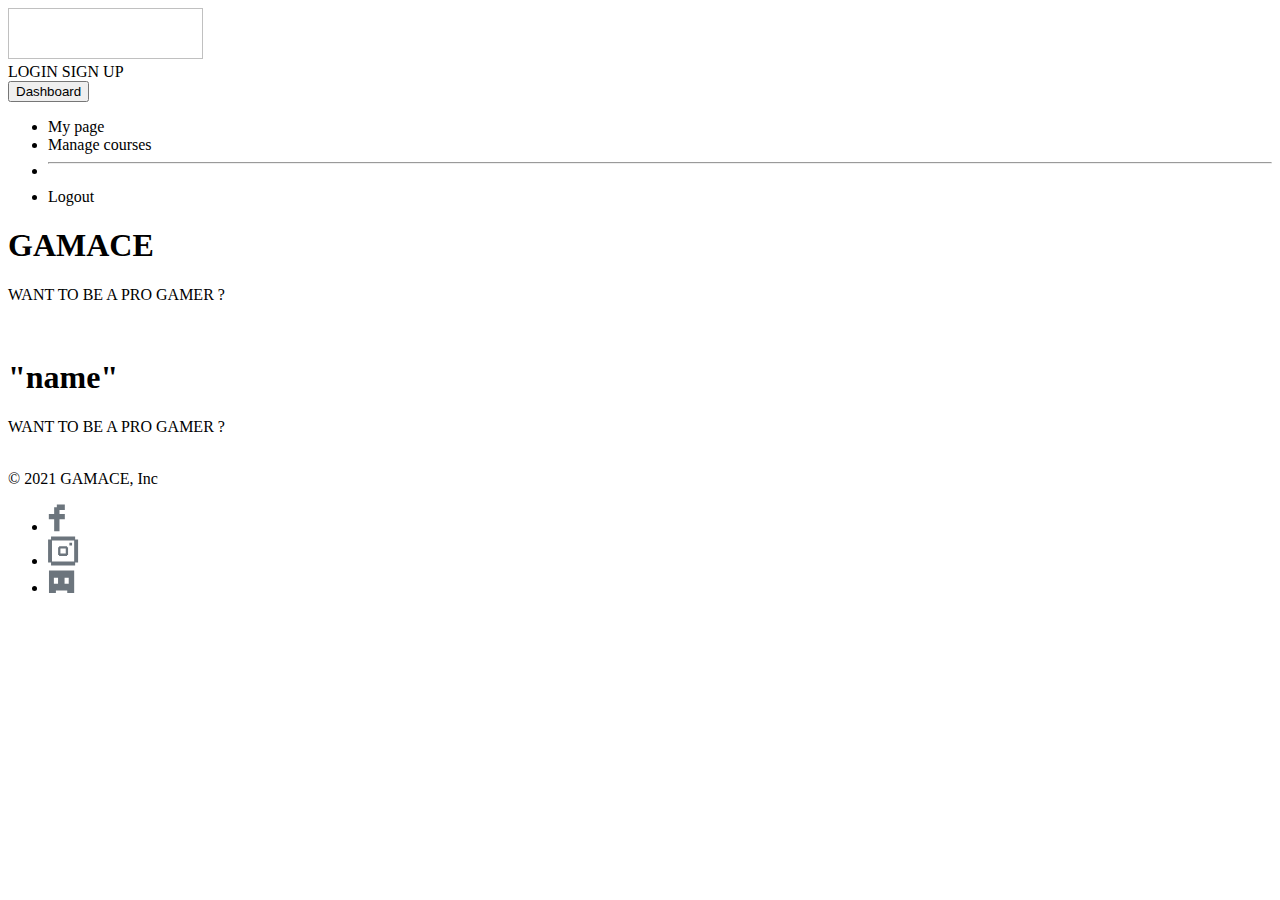
<file: GAMEACE/target/classes/static/index.html>
<!DOCTYPE html>
<html lang="en" xmlns:th="http://www.thymeleaf.org"
      xmlns:sec="http://www.thymeleaf.org/thymeleaf-extras-springsecurity5">
<head>
    <meta charset="UTF-8">
    <title>GAMACE</title>
    <link rel="shortcut icon" th:href="@{/img/favicon.ico}">
    <link th:href="@{/css/bootstrap.min.css}" rel="stylesheet">

</head>

<body>
<!--header!-->

<header class="bg-black">
    <div class="container" >
        <div class="d-flex flex-wrap align-items-center justify-content-center justify-content-md-between py-3 mb-4">

            <a th:href="@{/}" class="d-flex align-items-center col-md-3 mb-2 mb-md-0 text-dark text-decoration-none">
                <img th:src="@{/img/ESPortNetwork.svg}" alt="" width="195" height="51">
            </a>

            <div sec:authorize="!isAuthenticated" class="col-md-3 text-end">
                <a th:href="@{/doLogin}"  class="btn btn-outline-success btn-lg text-nowrap">LOGIN</a>
                <a th:href="@{/signup}" class="btn btn-success btn-lg text-nowrap">SIGN UP</a>
            </div>

            <div sec:authorize="isAuthenticated" class="text-end">

                <div class="btn-group">
                    <button type="button" class="btn btn-success text-nowrap dropdown-toggle" data-bs-toggle="dropdown" aria-expanded="false">
                        Dashboard
                    </button>
                    <ul class="dropdown-menu">
                        <li><a class="dropdown-item" th:href="@{/UserPage/}+'root'" autocomplete="off">My page</a></li>
                        <li sec:authorize="hasAuthority('COACH')"><a class="dropdown-item" th:href="@{/CourseManagement}">Manage courses</a></li>
                        <li><hr class="dropdown-divider"></li>
                        <li><a class="dropdown-item"  th:href="@{/logout}">Logout</a></li>
                    </ul>

                </div>
            </div>
        </div>
    </div>
</header>


<!--main!-->
<main>
    <section class="py-4 text-center container">
        <div class="px-4 pt-0 my-5 text-center ">
            <div sec:authorize="!isAuthenticated">
                <h1 class="display-4 fw-bold">GAMACE</h1>
                <div class="col-lg-6 mx-auto">
                    <p class="lead mb-4">WANT TO BE A PRO GAMER ?</p>
                    <div class="d-grid gap-2 d-sm-flex justify-content-sm-center mb-5">
                        <a th:href="@{/doLogin}">
                            <img th:src="@{/img/BTN.svg}" alt="">
                        </a>
                    </div>
                </div>
            </div>


            <div sec:authorize="isAuthenticated">
                <h1 class="display-4 fw-bold" sec:authentication="name">"name"</h1>
                <div class="col-lg-6 mx-auto">
                    <p class="lead mb-4">WANT TO BE A PRO GAMER ?</p>

                    <div class="d-grid gap-2 d-sm-flex justify-content-sm-center mb-5">
                        <a th:href="@{/GetSearchingResult}">
                            <img th:src="@{/img/BTN.svg}" alt="">
                        </a>
                    </div>
                </div>
            </div>

        </div>
    </section>
</main>

<!--footer-->
<div class="container fixed-bottom">
    <footer class="text-muted  d-flex flex-wrap justify-content-between align-items-center py-3 my-4 border-top">
        <div class="col-md-4 d-flex align-items-center">
            <span class="text-muted fw-bold">&copy; 2021 GAMACE, Inc</span>
        </div>

        <ul class="nav col-md-4 justify-content-end list-unstyled d-flex">
            <li class="ms-3">
                <a class="text-muted" href="#">
                    <svg width="17" height="28" viewBox="0 0 17 28" fill="currentColor" xmlns="http://www.w3.org/2000/svg" class="ng-scope">
                        <path d="M16.8259 5.93741V0.603516H8.82506V3.27046H6.15811V9.93783H0.824219V15.2717H6.15811V27.273H11.492V15.2717H16.8259V9.93783H11.492V5.93741H16.8259Z" fill="#6C757D"></path>
                    </svg>
                </a>
            </li>
            <li class="ms-3">
                <a class="text-muted" href="#">
                    <svg width="31" height="30" viewBox="0 0 31 30" fill="currentColor" xmlns="http://www.w3.org/2000/svg" class="ng-scope">
                        <path fill-rule="evenodd" clip-rule="evenodd" d="M3.03842 3.5101V0.546875H6.00165H8.96488H18.2408H21.204H23.0277H24.1672H27.1305V3.5101H30.0937V9.43655V14.6736H30.0938V20.6001V26.5265H27.1305V29.4897H24.1673H21.2041H11.9282H8.96492H7.14127H6.0017H3.03847V26.5265H0.0752468V20.6001V15.363H0.0751953V9.43655V3.5101H3.03842ZM4.00165 14.6736H4.0017V20.6001V25.5633H5.4533H8.96492H11.9282H21.2041H26.1673V20.6001V15.363H26.1672V9.43655V4.47333H24.7156H21.204H18.2408H8.96488H4.00165V9.43655V14.6736ZM24.0533 6.80513H21.4013V9.45713H24.0533V6.80513ZM11.0951 11.2069V10.2256H12.0765H13.0578H16.1297H17.1111H17.715H18.0924H19.0737V11.2069H20.0551V13.1696V15.0181H20.0552V16.9808V18.9435H19.0738V19.9248H18.0925H17.1111H14.0392H13.0579H12.4539H12.0765H11.0952V18.9435H10.1139V16.9808V15.1323H10.1138V13.1696V11.2069H11.0951ZM12.4141 15.0181H12.4142V16.9808V17.6245H13.0579H14.0392H17.1111H17.7548V16.9808V15.1323H17.7548V13.1696V12.5259H17.1111H16.1297H13.0578H12.4141V13.1696V15.0181Z" fill="#6C757D"></path>
                    </svg>
                </a>
            </li>
            <li class="ms-3">
                <a class="text-muted" href="#">
                    <svg width="27" height="23" viewBox="0 0 27 23" fill="currentColor" xmlns="http://www.w3.org/2000/svg" class="ng-scope">
                        <path fill-rule="evenodd" clip-rule="evenodd" d="M26.1755 0.567383H19.2537H5.20879V0.568112H0.974609V22.8792H7.89644V20.5936H19.2537V22.8785H26.1755V20.5936H26.1759V0.567383H26.1755ZM16.5659 7.66068H20.7324V13.7089H16.5659V7.66068ZM5.8804 7.66075H10.047V13.7089H5.8804V7.66075Z" fill="#6C757D"></path>
                    </svg>
                </a>
            </li>
        </ul>
    </footer>
</div>

<!--
<div class="container fixed-bottom">
    <footer class="d-flex flex-wrap justify-content-between align-items-center py-3 my-4 border-top">
        <div class="col-md-4 d-flex align-items-center">
            <span class="text-muted fw-bold">&copy; 2021 GAMACE, Inc</span>
        </div>

        <ul class="nav col-md-4 justify-content-end list-unstyled d-flex">
            <li class="ms-3">
                <a class="text-muted" href="#">
                    <svg width="17" height="28" viewBox="0 0 17 28" fill="currentColor" xmlns="http://www.w3.org/2000/svg" class="ng-scope">
                        <path d="M16.8259 5.93741V0.603516H8.82506V3.27046H6.15811V9.93783H0.824219V15.2717H6.15811V27.273H11.492V15.2717H16.8259V9.93783H11.492V5.93741H16.8259Z" fill="#6C757D"></path>
                    </svg>
                </a>
            </li>
            <li class="ms-3">
                <a class="text-muted" href="#">
                    <svg width="31" height="30" viewBox="0 0 31 30" fill="currentColor" xmlns="http://www.w3.org/2000/svg" class="ng-scope">
                        <path fill-rule="evenodd" clip-rule="evenodd" d="M3.03842 3.5101V0.546875H6.00165H8.96488H18.2408H21.204H23.0277H24.1672H27.1305V3.5101H30.0937V9.43655V14.6736H30.0938V20.6001V26.5265H27.1305V29.4897H24.1673H21.2041H11.9282H8.96492H7.14127H6.0017H3.03847V26.5265H0.0752468V20.6001V15.363H0.0751953V9.43655V3.5101H3.03842ZM4.00165 14.6736H4.0017V20.6001V25.5633H5.4533H8.96492H11.9282H21.2041H26.1673V20.6001V15.363H26.1672V9.43655V4.47333H24.7156H21.204H18.2408H8.96488H4.00165V9.43655V14.6736ZM24.0533 6.80513H21.4013V9.45713H24.0533V6.80513ZM11.0951 11.2069V10.2256H12.0765H13.0578H16.1297H17.1111H17.715H18.0924H19.0737V11.2069H20.0551V13.1696V15.0181H20.0552V16.9808V18.9435H19.0738V19.9248H18.0925H17.1111H14.0392H13.0579H12.4539H12.0765H11.0952V18.9435H10.1139V16.9808V15.1323H10.1138V13.1696V11.2069H11.0951ZM12.4141 15.0181H12.4142V16.9808V17.6245H13.0579H14.0392H17.1111H17.7548V16.9808V15.1323H17.7548V13.1696V12.5259H17.1111H16.1297H13.0578H12.4141V13.1696V15.0181Z" fill="#6C757D"></path>
                    </svg>
                </a>
            </li>
            <li class="ms-3">
                <a class="text-muted" href="#">
                    <svg width="27" height="23" viewBox="0 0 27 23" fill="currentColor" xmlns="http://www.w3.org/2000/svg" class="ng-scope">
                        <path fill-rule="evenodd" clip-rule="evenodd" d="M26.1755 0.567383H19.2537H5.20879V0.568112H0.974609V22.8792H7.89644V20.5936H19.2537V22.8785H26.1755V20.5936H26.1759V0.567383H26.1755ZM16.5659 7.66068H20.7324V13.7089H16.5659V7.66068ZM5.8804 7.66075H10.047V13.7089H5.8804V7.66075Z" fill="#6C757D"></path>
                    </svg>
                </a>
            </li>
        </ul>
    </footer>
</div>
-->

<script th:src="@{/js/bootstrap.bundle.min.js}"></script>

</body>
</html>
</file>
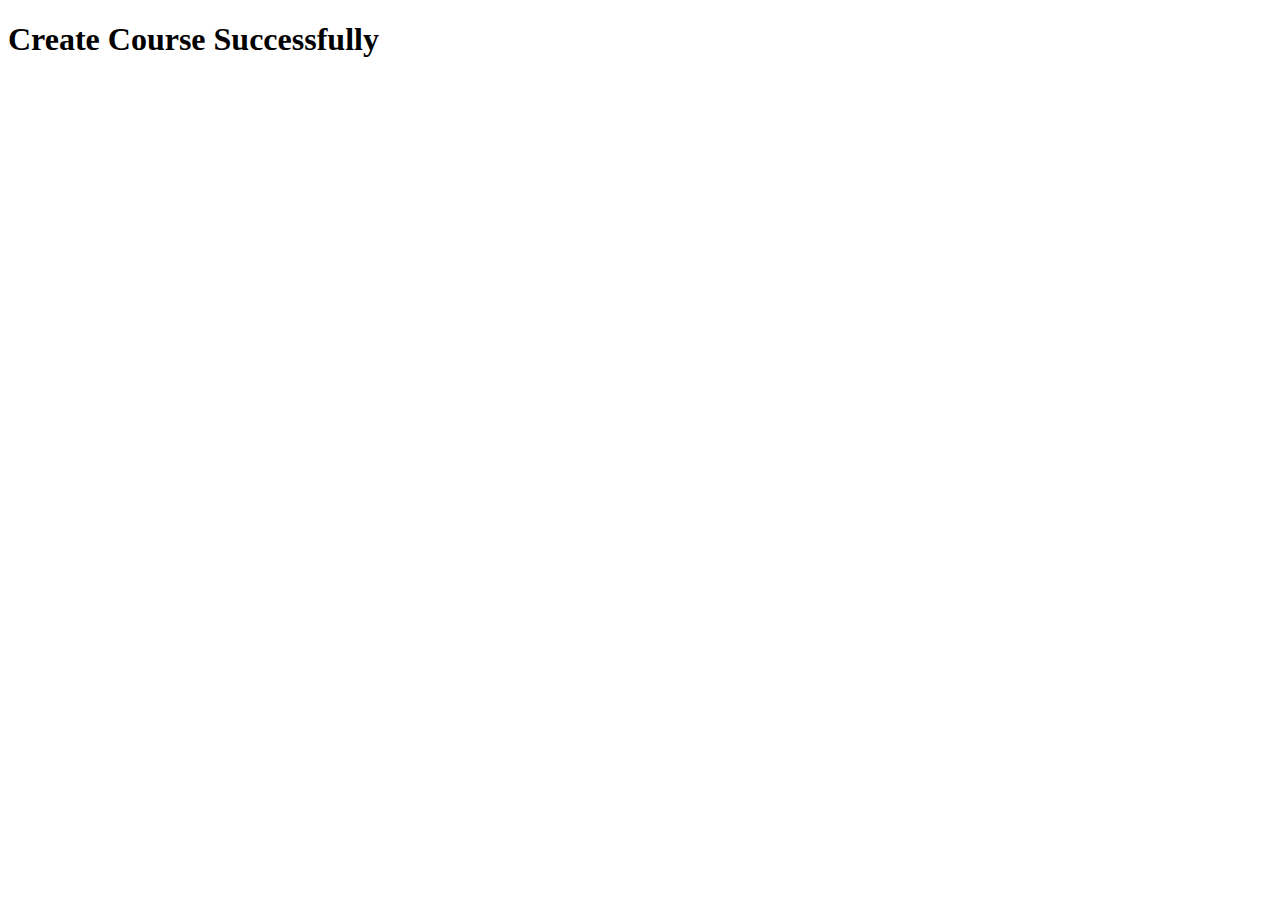
<file: GAMEACE/target/classes/static/success/CreateCourseSuccess.html>
<!DOCTYPE html>
<html lang="en">
<head>
    <meta charset="UTF-8">
    <title>Create Course Success</title>

    <link rel="shortcut icon" th:href="@{/img/favicon.ico}">
    <link th:href="@{/css/bootstrap.min.css}" rel="stylesheet">

    <meta http-equiv="refresh" content="1;URL=/CourseManagement">

</head>
<body class="text-center bg-light pt-5 mt-5">

    <main class="pt-5 mt-5">
        <div class="container m5-auto p5-auto mx-auto">
            <h1 class="lead mb-4 display-4 fw-bold">Create Course Successfully</h1>
            <div class="d-grid gap-2 d-sm-flex justify-content-sm-center mb-5">
                <img th:src="@{/img/success.png}" alt="" width="400px">
            </div>
        </div>
    </main>
</body>

</html>
</file>
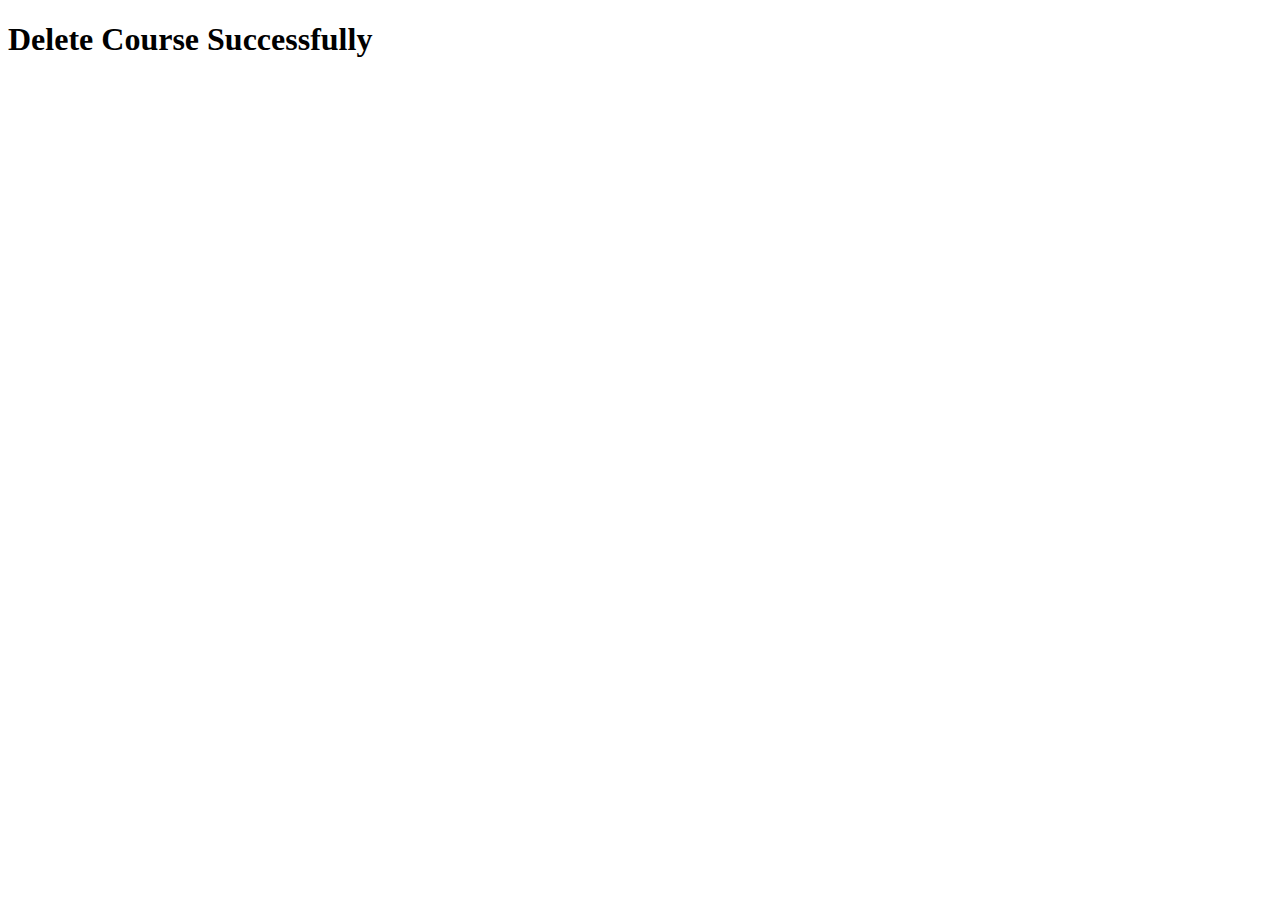
<file: GAMEACE/target/classes/static/success/DeleteCourseSuccess.html>
<!DOCTYPE html>
<html lang="en">
<head>
    <meta charset="UTF-8">
    <title>Delete Course Success</title>

    <link rel="shortcut icon" th:href="@{/img/favicon.ico}">
    <link th:href="@{/css/bootstrap.min.css}" rel="stylesheet">

    <meta http-equiv="refresh" content="1;URL=/CourseManagement">

</head>
<body class="text-center bg-light pt-5 mt-5">

    <main class="pt-5 mt-5">
        <div class=" mx-auto">
            <h1 class="lead mb-4 display-4 fw-bold">Delete Course Successfully</h1>
            <div class="d-grid gap-2 d-sm-flex justify-content-sm-center mb-5">
                <img th:src="@{/img/success.png}" alt="" width="400px">
            </div>
        </div>
    </main>
</body>

</html>
</file>
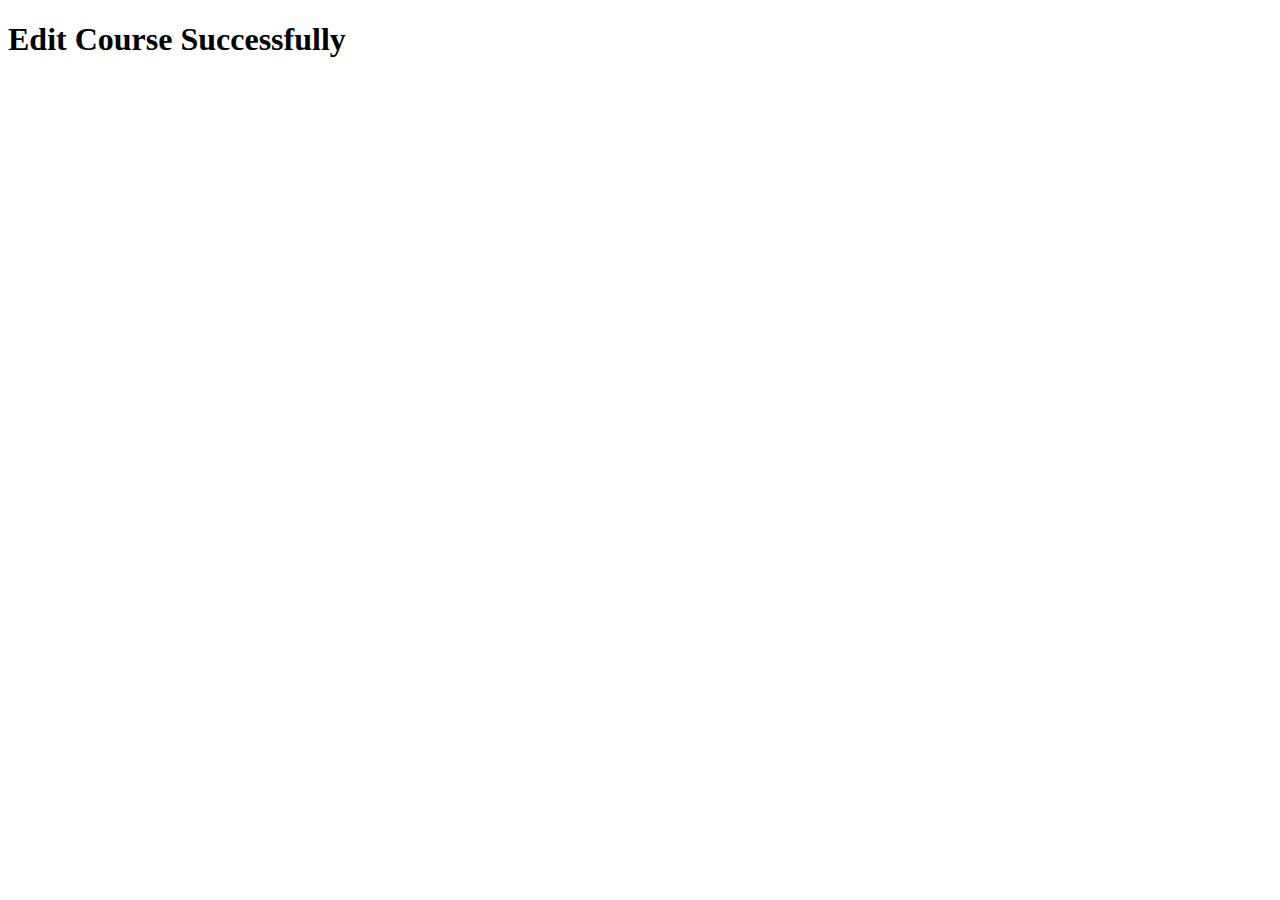
<file: GAMEACE/target/classes/static/success/EditCourseSuccess.html>
<!DOCTYPE html>
<html lang="en">
<head>
    <meta charset="UTF-8">
    <title>Edit Course Success</title>

    <link rel="shortcut icon" th:href="@{/img/favicon.ico}">
    <link th:href="@{/css/bootstrap.min.css}" rel="stylesheet">

    <meta http-equiv="refresh" content="1;URL=/CourseManagement">

</head>
<body class="text-center bg-light pt-5 mt-5">

    <main class="pt-5 mt-5">

        <div class=" mx-auto">
            <h1 class="lead mb-4 display-4 fw-bold">Edit Course Successfully</h1>
            <div class="d-grid gap-2 d-sm-flex justify-content-sm-center mb-5">
                <img th:src="@{/img/success.png}" alt="" width="400px">
            </div>
        </div>
    </main>
</body>

</html>
</file>
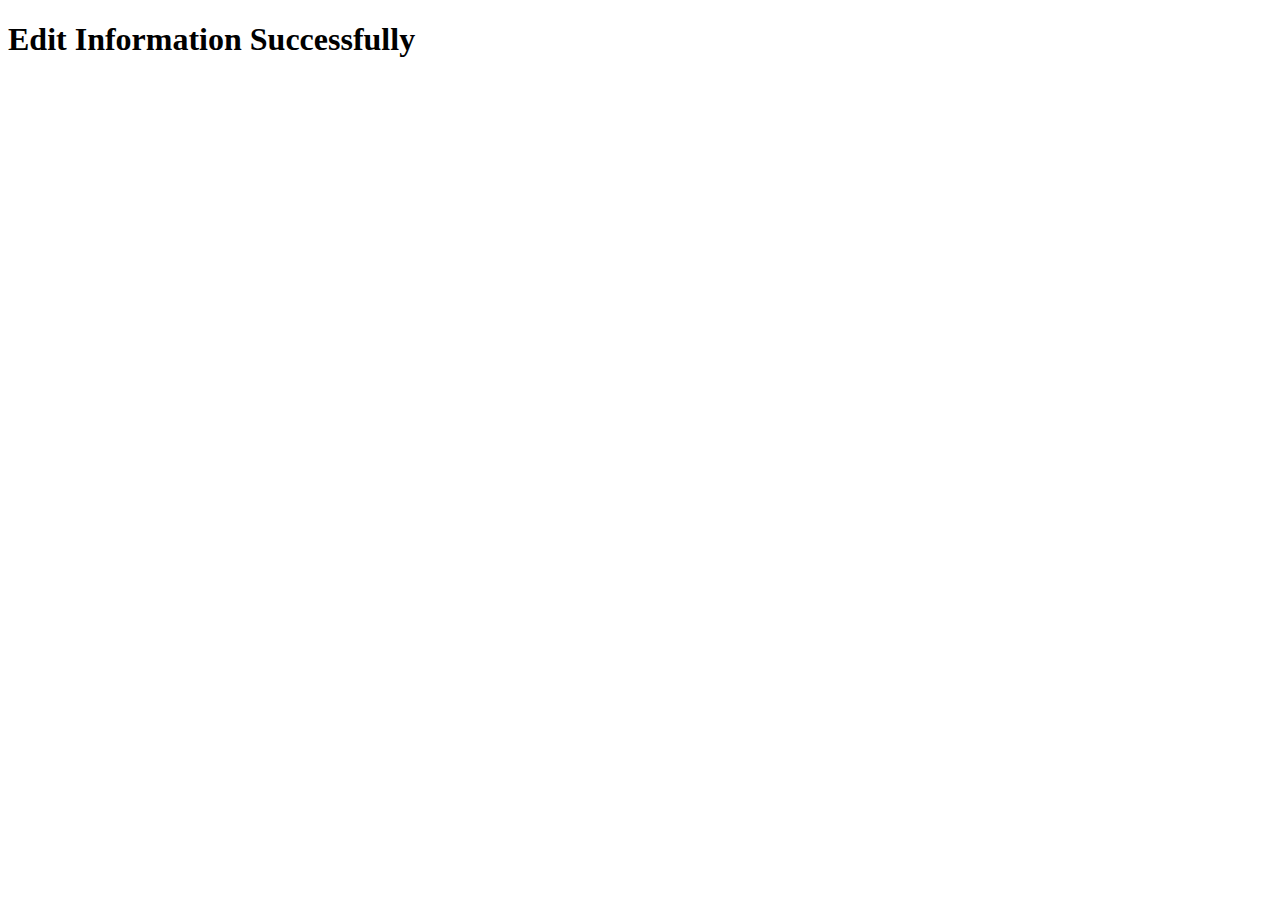
<file: GAMEACE/target/classes/static/success/EditUserSuccess.html>
<!DOCTYPE html>
<html lang="en">
<head>
    <meta charset="UTF-8">
    <title>Edit Information Success</title>

    <link rel="shortcut icon" th:href="@{/img/favicon.ico}">
    <link th:href="@{/css/bootstrap.min.css}" rel="stylesheet">

    <meta http-equiv="refresh" content="1;URL=/UserPage/root">

</head>
<body class="text-center bg-light pt-5 mt-5">

    <main class="pt-5 mt-5">

        <div class=" mx-auto">
            <h1 class="lead mb-4 display-4 fw-bold">Edit Information Successfully</h1>
            <div class="d-grid gap-2 d-sm-flex justify-content-sm-center mb-5">
                <img th:src="@{/img/success.png}" alt="" width="400px">
            </div>
        </div>
    </main>
</body>

</html>
</file>
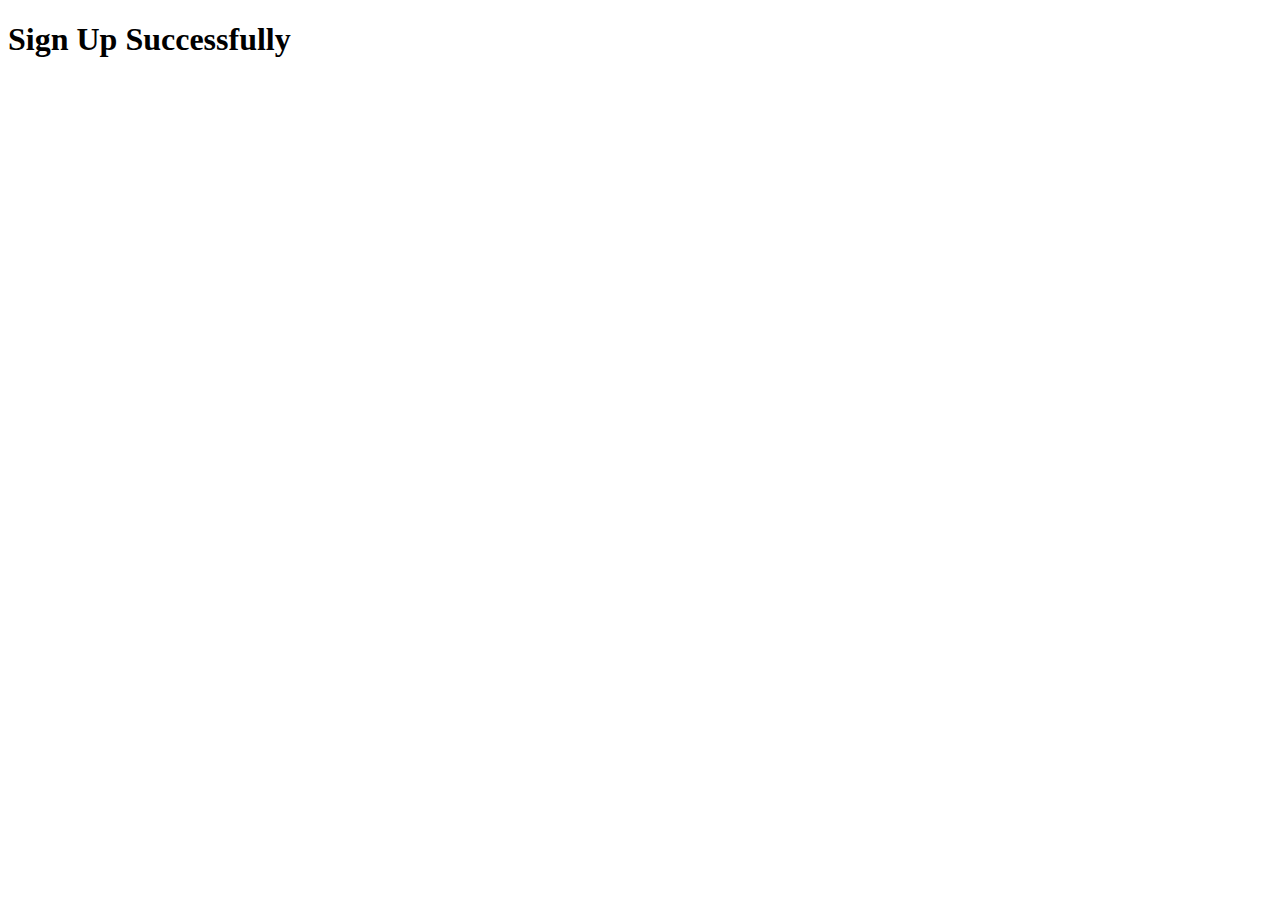
<file: GAMEACE/target/classes/static/success/SignUpSuccess.html>
<!DOCTYPE html>
<html lang="en">
<head>
    <meta charset="UTF-8">
    <title>Sign Up Success</title>

    <link rel="shortcut icon" th:href="@{/img/favicon.ico}">
    <link th:href="@{/css/bootstrap.min.css}" rel="stylesheet">

    <meta http-equiv="refresh" content="1;URL=/doLogin">

</head>
<body class="text-center bg-light pt-5 mt-5">

    <main class="pt-5 mt-5">

        <div class=" mx-auto">
            <h1 class="lead mb-4 display-4 fw-bold">Sign Up Successfully</h1>
            <div class="d-grid gap-2 d-sm-flex justify-content-sm-center mb-5">
                <img th:src="@{/img/success.png}" alt="" width="400px">
            </div>
        </div>
    </main>
</body>

</html>
</file>
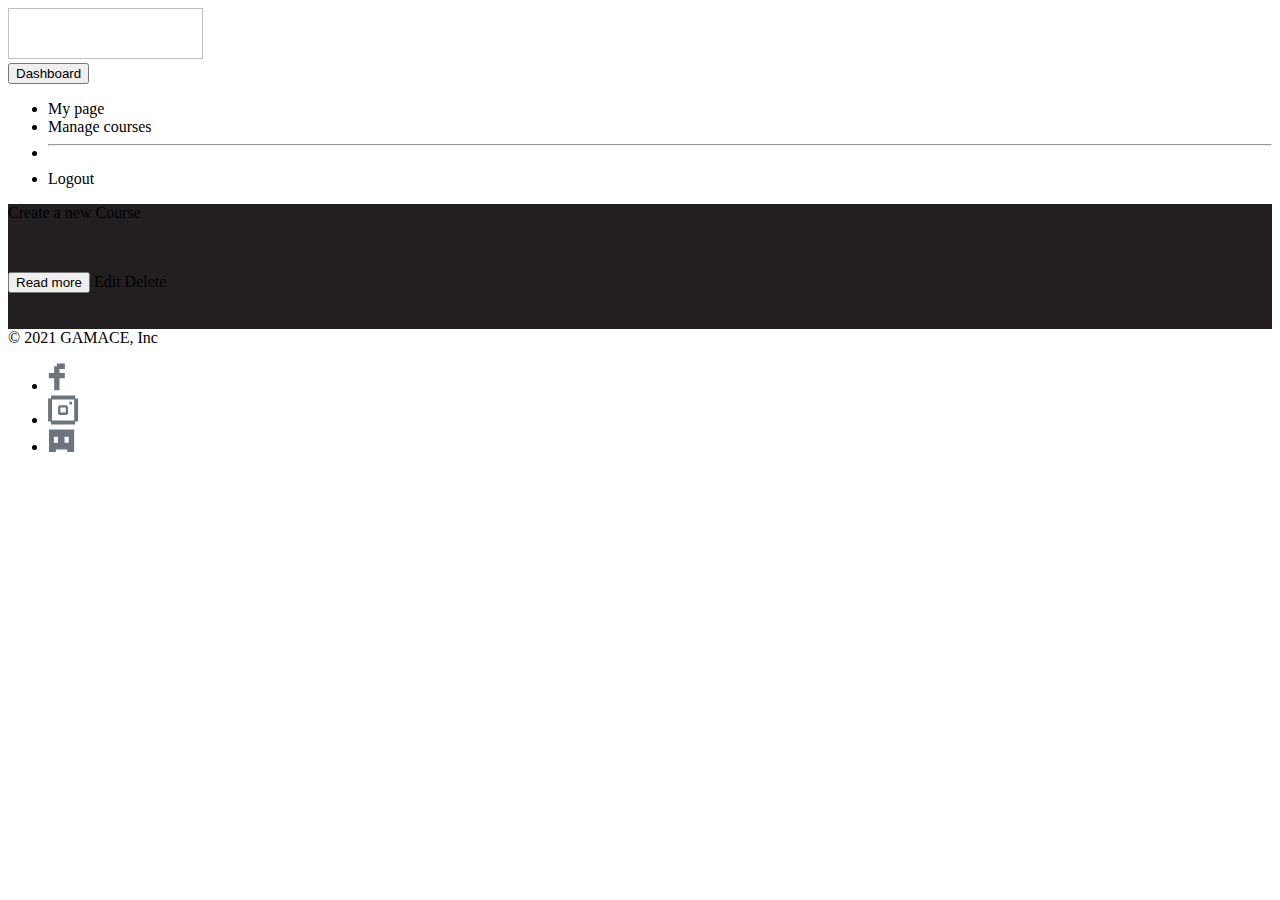
<file: GAMACE/src/main/resources/templates/views/CourseManagement.html>
<!DOCTYPE html>
<html lang="en">
<head>
    <meta charset="UTF-8">
    <title>Sign-up Page</title>

    <link rel="shortcut icon" th:href="@{/img/favicon.ico}">
    <link th:href="@{/css/bootstrap.min.css}" rel="stylesheet">
</head>

<body class="bg-light">


<!--header!-->

<header class="bg-black">
    <div class="container" >
        <div class="d-flex flex-wrap align-items-center justify-content-center justify-content-md-between py-3 mb-4">

            <a th:href="@{/}" class="d-flex align-items-center col-md-3 mb-2 mb-md-0 text-dark text-decoration-none">
                <img th:src="@{/img/ESPortNetwork.svg}" alt="" width="195" height="51">
            </a>

            <div class="text-end">

                <div class="btn-group">
                    <button type="button" class="btn btn-success text-nowrap dropdown-toggle" data-bs-toggle="dropdown" aria-expanded="false">
                        Dashboard
                    </button>
                    <ul class="dropdown-menu">
                        <li><a class="dropdown-item" th:href="@{/UserPage/}+'root'" autocomplete="off">My page</a></li>
                        <li><a class="dropdown-item" th:href="@{/CourseManagement}">Manage courses</a></li>
                        <li><hr class="dropdown-divider"></li>
                        <li><a class="dropdown-item"  th:href="@{/logout}">Logout</a></li>
                    </ul>
                </div>
            </div>
        </div>
    </div>
</header>

<!--main-->


<main>
    <div class="album py-5 bg-black">
        <div class="container">
            <div class="row mb-2">
                <div class="col-md-6">
                    <div  class="row g-0  rounded-3 text-white overflow-hidden flex-md-row mb-3 shadow-sm h-md-250 position-relative" style="background: #231f20">
                        <div class="col p-5 d-flex flex-column position-static">
                            <a th:href="@{/CreateCourse}" type="button" class="btn btn-success stretched-link">Create a new Course</a>
                        </div>
                    </div>
                </div>
            </div>
        </div>


        <div class="container ">
            <div class="row mb-2">
                <div class="col-md-6" th:each="temp:${listCourseOfCoach}">
                    <div  class="row g-0  rounded-3 text-white overflow-hidden flex-md-row mb-4 shadow-sm h-md-250 position-relative" style="background: #231f20">
                        <div class="col p-4 d-flex flex-column position-static">
                            <strong class="d-inline-block mb-2" th:text="${temp.getGameName()}" ></strong>

                            <div class="col" >
                                <a style="font-size: 1.75rem; margin-top: 0;margin-bottom: 0.5rem;font-weight: 500;line-height: 1.2; text-decoration:none;"
                                   class=" text-white mb-0" th:href="@{/UserPage/}+${temp.getUsername()}" th:text="${temp.getFullName()}"></a>
                                <span th:each="lan:${temp.getLanguageList()}" class="ps-2 pb-2">
                                <img th:src="@{'/img/lang/' + ${lan} + '.png'}" alt="" style="width: 30px;">
                            </span>
                            </div>
                            <span>
                                <a style="text-decoration: none" class="text-white mb-1 text-muted" th:href="@{/UserPage/}+${temp.getUsername()}" th:text="${temp.getUsername()}"></a>
                            </span>

                        <!--
                        <strong th:text="${temp.getPriceStr()}"></strong>
                        <p class="card-text mb-auto pb-2" th:text="${temp.getDescriptionShort()}"></p>
                        <div class="row-md-3 ">
                            <a th:href="@{/}" class="btn btn-outline-success text-nowrap">Read more</a>
                            <a th:href="@{/}" class="btn btn-success text-nowrap">Enroll</a>
                        </div>
                        -->
                            <strong th:text="${temp.getPriceStr()}"></strong>
                            <div>
                                <p class="card-text mb-auto" th:text="${temp.getDescriptionShort()}"></p>
                                <div class="collapse" th:id="'collapseWidthExample' + ${temp.getId()}">
                                    <div class="card-text mb-auto" th:text="${temp.getDescriptionExtend()}"></div>
                                </div>
                            </div>

                            <div class="row-md-3 pt-2">
                                <button class="btn btn-outline-success text-nowrap" type="button" data-bs-toggle="collapse" th:data-bs-target="'#collapseWidthExample' + ${temp.getId()}" aria-expanded="false" th:aria-controls="'collapseWidthExample' + ${temp.getId()}">Read more</button>
                                <a th:href="@{/EditCourse/}+${temp.getId()}" class="btn btn-success text-nowrap">Edit</a>
                                <a th:href="@{/PostManagementDeleteCourse/}+${temp.getId()}" class="btn btn-danger text-nowrap">Delete</a>
                            </div>

                        </div>

                        <div class="col-auto d-none d-lg-block">

                            <div class="row position-relative pt-4">

                                <img th:src="@{'/img/game/' + ${temp.getGame()} + '/gameSelector.png'}" alt="" style="width: 250px;" >
                                <img th:src="@{'/img/game/' + ${temp.getGame()} + '/gameIcon.png'}" alt="" style="width: 100px;" class="pt-4 position-absolute top-50 start-0 translate-middle-y">
                            </div>
                            <div class="row pt-4">
                                <img th:src="@{'/img/game/' + ${temp.getGame()} + '/ranks/rank' + ${temp.getLevel()} +'.png'}" alt="" style="width: 150px;" class="my-auto mx-auto">
                            </div>

                        </div>
                    </div>
                </div>
            </div>
        </div>
    </div>
</main>


<!--footer-->
<div class="bg-black">

    <div class="container ">
        <footer class="d-flex flex-wrap justify-content-between align-items-center pt-5 pb-3 border-top">
            <div class="col-md-4 d-flex align-items-center">
                <span class="text-muted fw-bold">&copy; 2021 GAMACE, Inc</span>
            </div>

            <ul class="nav col-md-4 justify-content-end list-unstyled d-flex">
                <li class="ms-3">
                    <a class="text-muted" href="#">
                        <svg width="17" height="28" viewBox="0 0 17 28" fill="currentColor" xmlns="http://www.w3.org/2000/svg" class="ng-scope">
                            <path d="M16.8259 5.93741V0.603516H8.82506V3.27046H6.15811V9.93783H0.824219V15.2717H6.15811V27.273H11.492V15.2717H16.8259V9.93783H11.492V5.93741H16.8259Z" fill="#6C757D"></path>
                        </svg>
                    </a>
                </li>
                <li class="ms-3">
                    <a class="text-muted" href="#">
                        <svg width="31" height="30" viewBox="0 0 31 30" fill="currentColor" xmlns="http://www.w3.org/2000/svg" class="ng-scope">
                            <path fill-rule="evenodd" clip-rule="evenodd" d="M3.03842 3.5101V0.546875H6.00165H8.96488H18.2408H21.204H23.0277H24.1672H27.1305V3.5101H30.0937V9.43655V14.6736H30.0938V20.6001V26.5265H27.1305V29.4897H24.1673H21.2041H11.9282H8.96492H7.14127H6.0017H3.03847V26.5265H0.0752468V20.6001V15.363H0.0751953V9.43655V3.5101H3.03842ZM4.00165 14.6736H4.0017V20.6001V25.5633H5.4533H8.96492H11.9282H21.2041H26.1673V20.6001V15.363H26.1672V9.43655V4.47333H24.7156H21.204H18.2408H8.96488H4.00165V9.43655V14.6736ZM24.0533 6.80513H21.4013V9.45713H24.0533V6.80513ZM11.0951 11.2069V10.2256H12.0765H13.0578H16.1297H17.1111H17.715H18.0924H19.0737V11.2069H20.0551V13.1696V15.0181H20.0552V16.9808V18.9435H19.0738V19.9248H18.0925H17.1111H14.0392H13.0579H12.4539H12.0765H11.0952V18.9435H10.1139V16.9808V15.1323H10.1138V13.1696V11.2069H11.0951ZM12.4141 15.0181H12.4142V16.9808V17.6245H13.0579H14.0392H17.1111H17.7548V16.9808V15.1323H17.7548V13.1696V12.5259H17.1111H16.1297H13.0578H12.4141V13.1696V15.0181Z" fill="#6C757D"></path>
                        </svg>
                    </a>
                </li>
                <li class="ms-3">
                    <a class="text-muted" href="#">
                        <svg width="27" height="23" viewBox="0 0 27 23" fill="currentColor" xmlns="http://www.w3.org/2000/svg" class="ng-scope">
                            <path fill-rule="evenodd" clip-rule="evenodd" d="M26.1755 0.567383H19.2537H5.20879V0.568112H0.974609V22.8792H7.89644V20.5936H19.2537V22.8785H26.1755V20.5936H26.1759V0.567383H26.1755ZM16.5659 7.66068H20.7324V13.7089H16.5659V7.66068ZM5.8804 7.66075H10.047V13.7089H5.8804V7.66075Z" fill="#6C757D"></path>
                        </svg>
                    </a>
                </li>
            </ul>
        </footer>
    </div>

</div>


<script th:src="@{/js/bootstrap.bundle.min.js}"></script>
<script th:src="@{/js/form-validation.js}"></script>

</body>




</html>
</file>
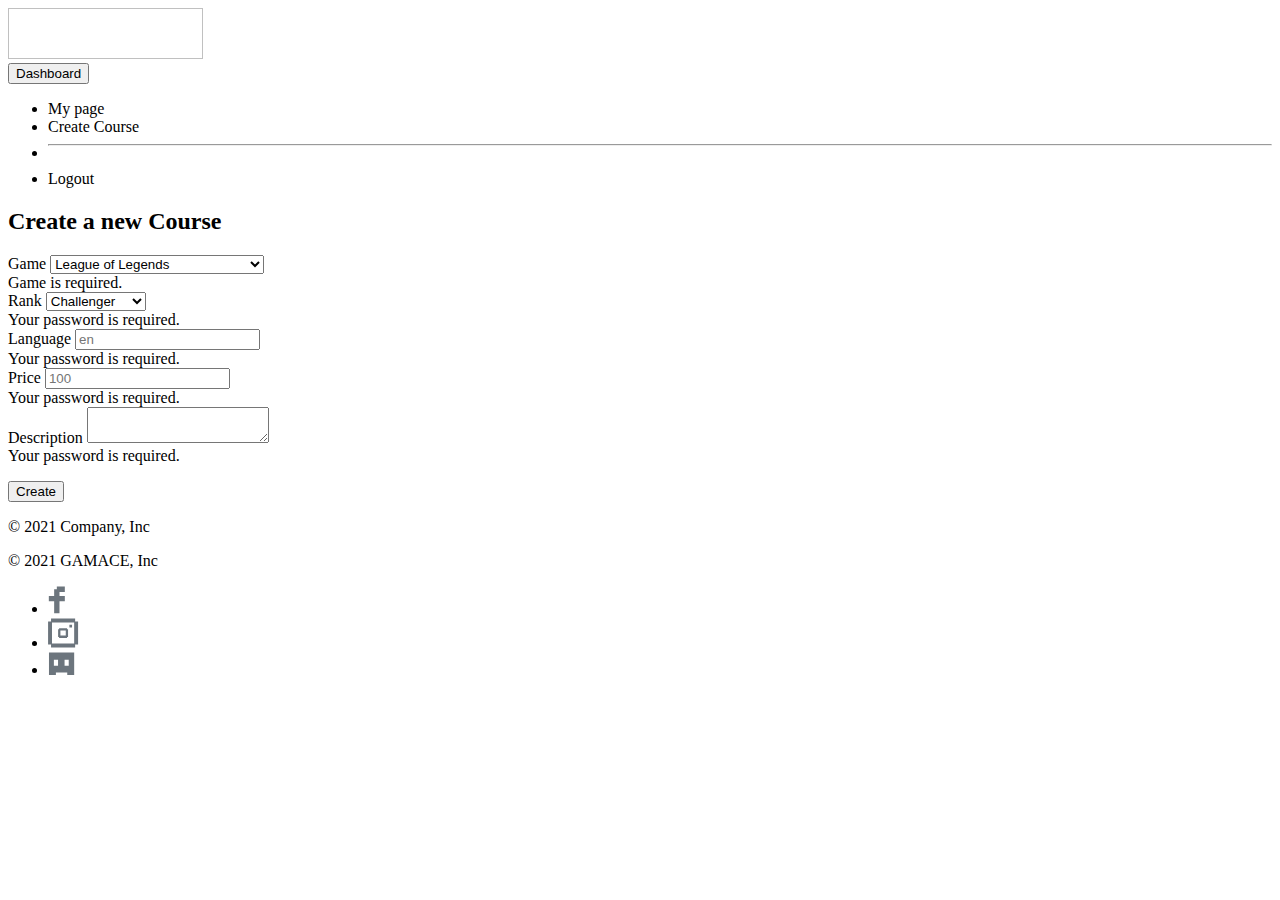
<file: GAMACE/src/main/resources/templates/views/CreateCourse.html>
<!DOCTYPE html>
<html lang="en" xmlns:th="http://www.thymeleaf.org"
      xmlns:sec="http://www.thymeleaf.org/thymeleaf-extras-springsecurity5">
<head>
    <meta charset="UTF-8">
    <title>Edit Course</title>
    <link rel="shortcut icon" th:href="@{/img/favicon.ico}">
    <link th:href="@{/css/bootstrap.min.css}" rel="stylesheet">

</head>

<body>
<!--header!-->

<header class="bg-black">
    <div class="container" >
        <div class="d-flex flex-wrap align-items-center justify-content-center justify-content-md-between py-3">

            <a th:href="@{/}" class="d-flex align-items-center col-md-3 mb-2 mb-md-0 text-dark text-decoration-none">
                <img th:src="@{/img/ESPortNetwork.svg}" alt="" width="195" height="51">
            </a>

            <div sec:authorize="isAuthenticated" class="text-end">
                <div class="btn-group">
                    <button type="button" class="btn btn-success text-nowrap dropdown-toggle" data-bs-toggle="dropdown" aria-expanded="false">
                        Dashboard
                    </button>
                    <ul class="dropdown-menu">
                        <li><a class="dropdown-item" th:href="@{/UserPage/}+'root'" autocomplete="off">My page</a></li>
                        <li sec:authorize="hasAuthority('COACH')"><a class="dropdown-item" th:href="@{/CreateCourse}">Create Course</a></li>
                        <li><hr class="dropdown-divider"></li>
                        <li><a class="dropdown-item"  th:href="@{/logout}">Logout</a></li>
                    </ul>
                </div>
            </div>

        </div>
    </div>
</header>

<main>
    <div class="container">
        <div class="container">
            <main>
                <div class="py-5 text-center">
                    <h2>Create a new Course</h2>
                </div>

                <div class="g-5 container-sm ">
                    <form class="needs-validation" novalidate th:action="@{/PostCreateCourse}" method="post">
                        <div class="row g-3">


                            <div class="pt-3 row justify-content-md-center">
                                <div class="col-sm-8">
                                    <label lass="text-black" for="game">Game</label>
                                    <select name="game" class="form-select" id="game" aria-label="Floating label select example">
                                        <option value="lol">League of Legends</option>
                                        <option value="dota2">DOTA2</option>
                                        <option value="apex">Apex Legends</option>
                                        <option value="tft">Teamfight Tactics</option>
                                        <option value="valorant">Valorant</option>
                                        <option value="wildrift">Wild Rift</option>
                                        <option value="csgo">Counter-Strike: Global Offensive</option>
                                    </select>
                                    <div class="invalid-feedback">
                                        Game is required.
                                    </div>
                                </div>
                            </div>

                            <div class="pt-3 row justify-content-md-center">
                                <div class="col-sm-8">
                                    <label lass="text-black" for="level">Rank</label>
                                    <select name="level" class="form-select" id="level" aria-label="Floating label select example" required>
                                        <option value="1">Challenger</option>
                                        <option value="2">Grandmaster</option>
                                    </select>
                                    <div class="invalid-feedback">
                                        Your password is required.
                                    </div>
                                </div>
                            </div>

                            <div class="pt-3 row justify-content-md-center">
                                <div class="col-sm-8">
                                    <label class="text-black" for="language">Language</label>
                                    <input name="language" type="text" class="form-control bg-white text-black" id="language" placeholder="en" required>
                                    <div class="invalid-feedback">
                                        Your password is required.
                                    </div>
                                </div>
                            </div>

                            <div class="pt-3 row justify-content-md-center">
                                <div class="col-sm-8">
                                    <label class="text-black" for="price">Price</label>
                                    <input name="price" type="text" class="form-control bg-white text-black" id="price" placeholder="100" required>
                                    <div class="invalid-feedback">
                                        Your password is required.
                                    </div>
                                </div>
                            </div>

                            <div class="pt-3 row justify-content-md-center">
                                <div class="col-sm-8">
                                    <label class="text-black" for="description">Description</label>
                                    <textarea name="description" type="text" class="form-control bg-white text-black" id="description" required>
                                </textarea>
                                    <div class="invalid-feedback">
                                        Your password is required.
                                    </div>

                                </div>
                            </div>

                            <!---->
                            <p></p>
                            <div class="text-center">
                                <button class="w-50 btn btn-lg btn-success align-content-sm-center  " type="submit">Create
                                </button>
                            </div>
                    </form>
                </div>
            </main>

            <p class="mt-5 mb-3 text-muted text-center">&copy; 2021 Company, Inc</p>
        </div>

    </div>
</main>



<!--footer-->
<div class="container fixed-bottom">
    <footer class="d-flex flex-wrap justify-content-between align-items-center py-3 my-4 border-top">
        <div class="col-md-4 d-flex align-items-center">
            <span class="text-muted fw-bold">&copy; 2021 GAMACE, Inc</span>
        </div>

        <ul class="nav col-md-4 justify-content-end list-unstyled d-flex">
            <li class="ms-3">
                <a class="text-muted" href="#">
                    <svg width="17" height="28" viewBox="0 0 17 28" fill="currentColor" xmlns="http://www.w3.org/2000/svg" class="ng-scope">
                        <path d="M16.8259 5.93741V0.603516H8.82506V3.27046H6.15811V9.93783H0.824219V15.2717H6.15811V27.273H11.492V15.2717H16.8259V9.93783H11.492V5.93741H16.8259Z" fill="#6C757D"></path>
                    </svg>
                </a>
            </li>
            <li class="ms-3">
                <a class="text-muted" href="#">
                    <svg width="31" height="30" viewBox="0 0 31 30" fill="currentColor" xmlns="http://www.w3.org/2000/svg" class="ng-scope">
                        <path fill-rule="evenodd" clip-rule="evenodd" d="M3.03842 3.5101V0.546875H6.00165H8.96488H18.2408H21.204H23.0277H24.1672H27.1305V3.5101H30.0937V9.43655V14.6736H30.0938V20.6001V26.5265H27.1305V29.4897H24.1673H21.2041H11.9282H8.96492H7.14127H6.0017H3.03847V26.5265H0.0752468V20.6001V15.363H0.0751953V9.43655V3.5101H3.03842ZM4.00165 14.6736H4.0017V20.6001V25.5633H5.4533H8.96492H11.9282H21.2041H26.1673V20.6001V15.363H26.1672V9.43655V4.47333H24.7156H21.204H18.2408H8.96488H4.00165V9.43655V14.6736ZM24.0533 6.80513H21.4013V9.45713H24.0533V6.80513ZM11.0951 11.2069V10.2256H12.0765H13.0578H16.1297H17.1111H17.715H18.0924H19.0737V11.2069H20.0551V13.1696V15.0181H20.0552V16.9808V18.9435H19.0738V19.9248H18.0925H17.1111H14.0392H13.0579H12.4539H12.0765H11.0952V18.9435H10.1139V16.9808V15.1323H10.1138V13.1696V11.2069H11.0951ZM12.4141 15.0181H12.4142V16.9808V17.6245H13.0579H14.0392H17.1111H17.7548V16.9808V15.1323H17.7548V13.1696V12.5259H17.1111H16.1297H13.0578H12.4141V13.1696V15.0181Z" fill="#6C757D"></path>
                    </svg>
                </a>
            </li>
            <li class="ms-3">
                <a class="text-muted" href="#">
                    <svg width="27" height="23" viewBox="0 0 27 23" fill="currentColor" xmlns="http://www.w3.org/2000/svg" class="ng-scope">
                        <path fill-rule="evenodd" clip-rule="evenodd" d="M26.1755 0.567383H19.2537H5.20879V0.568112H0.974609V22.8792H7.89644V20.5936H19.2537V22.8785H26.1755V20.5936H26.1759V0.567383H26.1755ZM16.5659 7.66068H20.7324V13.7089H16.5659V7.66068ZM5.8804 7.66075H10.047V13.7089H5.8804V7.66075Z" fill="#6C757D"></path>
                    </svg>
                </a>
            </li>
        </ul>
    </footer>
</div>


<script th:src="@{/js/bootstrap.bundle.min.js}"></script>
<script th:src="@{/js/form-validation.js}"></script>
</body>
</html>
</file>
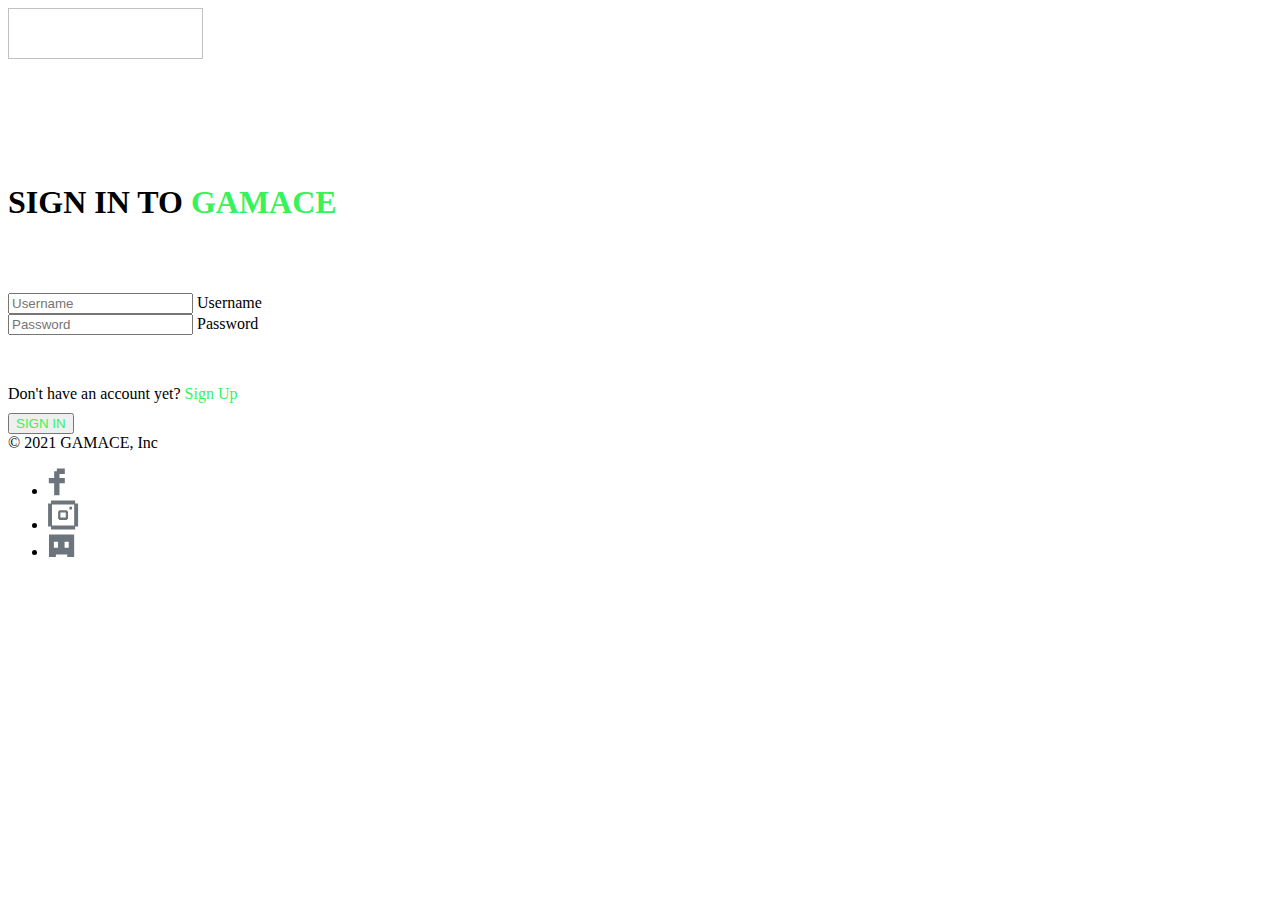
<file: GAMACE/src/main/resources/templates/views/doLogin.html>
<!DOCTYPE html>
<html lang="en">
<head>
    <meta charset="UTF-8">
    <title>Login Page</title>

    <link rel="shortcut icon" th:href="@{/img/favicon.ico}">
    <link th:href="@{/css/bootstrap.min.css}" rel="stylesheet">

</head>
<body class="text-center">

<!--header-->

<header class="bg-black">
    <div class="container" >
        <div class="d-flex flex-wrap align-items-center justify-content-center justify-content-md-between py-3">

            <a th:href="@{/}" class="d-flex align-items-center col-md-3 mb-2 mb-md-0 text-dark text-decoration-none">
                <img th:src="@{/img/ESPortNetwork.svg}" alt="" width="195" height="51">
            </a>

        </div>
    </div>
</header>


<!--main-->

<main>

    <section class="text-center container" style="max-width: 500px; padding-top: 100px">
        <form th:action="@{/doLogin}" method="post">
            <div>
                <h1 class="fs-1 h3 mb-3 fw-bold" style="padding-bottom: 50px">SIGN IN TO  <span style="color: #36F35B">GAMACE</span></h1>
            </div>

            <div class="form-floating">
                <input type="text" class="form-control" id="floatingInput" placeholder="Username" name="user">
                <label for="floatingInput">Username</label>
            </div>
            <div class="form-floating">
                <input type="password" class="form-control" id="floatingPassword" placeholder="Password" name="pwd">
                <label for="floatingPassword">Password</label>
            </div>

            <div class="checkbox mb-3" style="padding-top: 50px; padding-bottom: 10px">
                <label>
                    <div><a>Don't have an account yet? </a> </a><a th:href="@{/signup}" class="text-black fw-bold text-decoration-none" style="color: #36F35B">Sign Up</a></div>
                </label>
            </div>

            <button class="w-100 btn btn-lg fw-bold bg-dark" style="color: #36F35B" type="submit">SIGN IN</button>
        </form>
    </section>
</main>


<!--footer-->
<div class="container fixed-bottom">
    <footer class="text-muted  d-flex flex-wrap justify-content-between align-items-center py-3 my-4 border-top">
        <div class="col-md-4 d-flex align-items-center">
            <span class="text-muted fw-bold">&copy; 2021 GAMACE, Inc</span>
        </div>

        <ul class="nav col-md-4 justify-content-end list-unstyled d-flex">
            <li class="ms-3">
                <a class="text-muted" href="#">
                    <svg width="17" height="28" viewBox="0 0 17 28" fill="currentColor" xmlns="http://www.w3.org/2000/svg" class="ng-scope">
                        <path d="M16.8259 5.93741V0.603516H8.82506V3.27046H6.15811V9.93783H0.824219V15.2717H6.15811V27.273H11.492V15.2717H16.8259V9.93783H11.492V5.93741H16.8259Z" fill="#6C757D"></path>
                    </svg>
                </a>
            </li>
            <li class="ms-3">
                <a class="text-muted" href="#">
                    <svg width="31" height="30" viewBox="0 0 31 30" fill="currentColor" xmlns="http://www.w3.org/2000/svg" class="ng-scope">
                        <path fill-rule="evenodd" clip-rule="evenodd" d="M3.03842 3.5101V0.546875H6.00165H8.96488H18.2408H21.204H23.0277H24.1672H27.1305V3.5101H30.0937V9.43655V14.6736H30.0938V20.6001V26.5265H27.1305V29.4897H24.1673H21.2041H11.9282H8.96492H7.14127H6.0017H3.03847V26.5265H0.0752468V20.6001V15.363H0.0751953V9.43655V3.5101H3.03842ZM4.00165 14.6736H4.0017V20.6001V25.5633H5.4533H8.96492H11.9282H21.2041H26.1673V20.6001V15.363H26.1672V9.43655V4.47333H24.7156H21.204H18.2408H8.96488H4.00165V9.43655V14.6736ZM24.0533 6.80513H21.4013V9.45713H24.0533V6.80513ZM11.0951 11.2069V10.2256H12.0765H13.0578H16.1297H17.1111H17.715H18.0924H19.0737V11.2069H20.0551V13.1696V15.0181H20.0552V16.9808V18.9435H19.0738V19.9248H18.0925H17.1111H14.0392H13.0579H12.4539H12.0765H11.0952V18.9435H10.1139V16.9808V15.1323H10.1138V13.1696V11.2069H11.0951ZM12.4141 15.0181H12.4142V16.9808V17.6245H13.0579H14.0392H17.1111H17.7548V16.9808V15.1323H17.7548V13.1696V12.5259H17.1111H16.1297H13.0578H12.4141V13.1696V15.0181Z" fill="#6C757D"></path>
                    </svg>
                </a>
            </li>
            <li class="ms-3">
                <a class="text-muted" href="#">
                    <svg width="27" height="23" viewBox="0 0 27 23" fill="currentColor" xmlns="http://www.w3.org/2000/svg" class="ng-scope">
                        <path fill-rule="evenodd" clip-rule="evenodd" d="M26.1755 0.567383H19.2537H5.20879V0.568112H0.974609V22.8792H7.89644V20.5936H19.2537V22.8785H26.1755V20.5936H26.1759V0.567383H26.1755ZM16.5659 7.66068H20.7324V13.7089H16.5659V7.66068ZM5.8804 7.66075H10.047V13.7089H5.8804V7.66075Z" fill="#6C757D"></path>
                    </svg>
                </a>
            </li>
        </ul>
    </footer>
</div>

<script th:src="@{/js/bootstrap.bundle.min.js}"></script>

</body>
</html>
</file>
